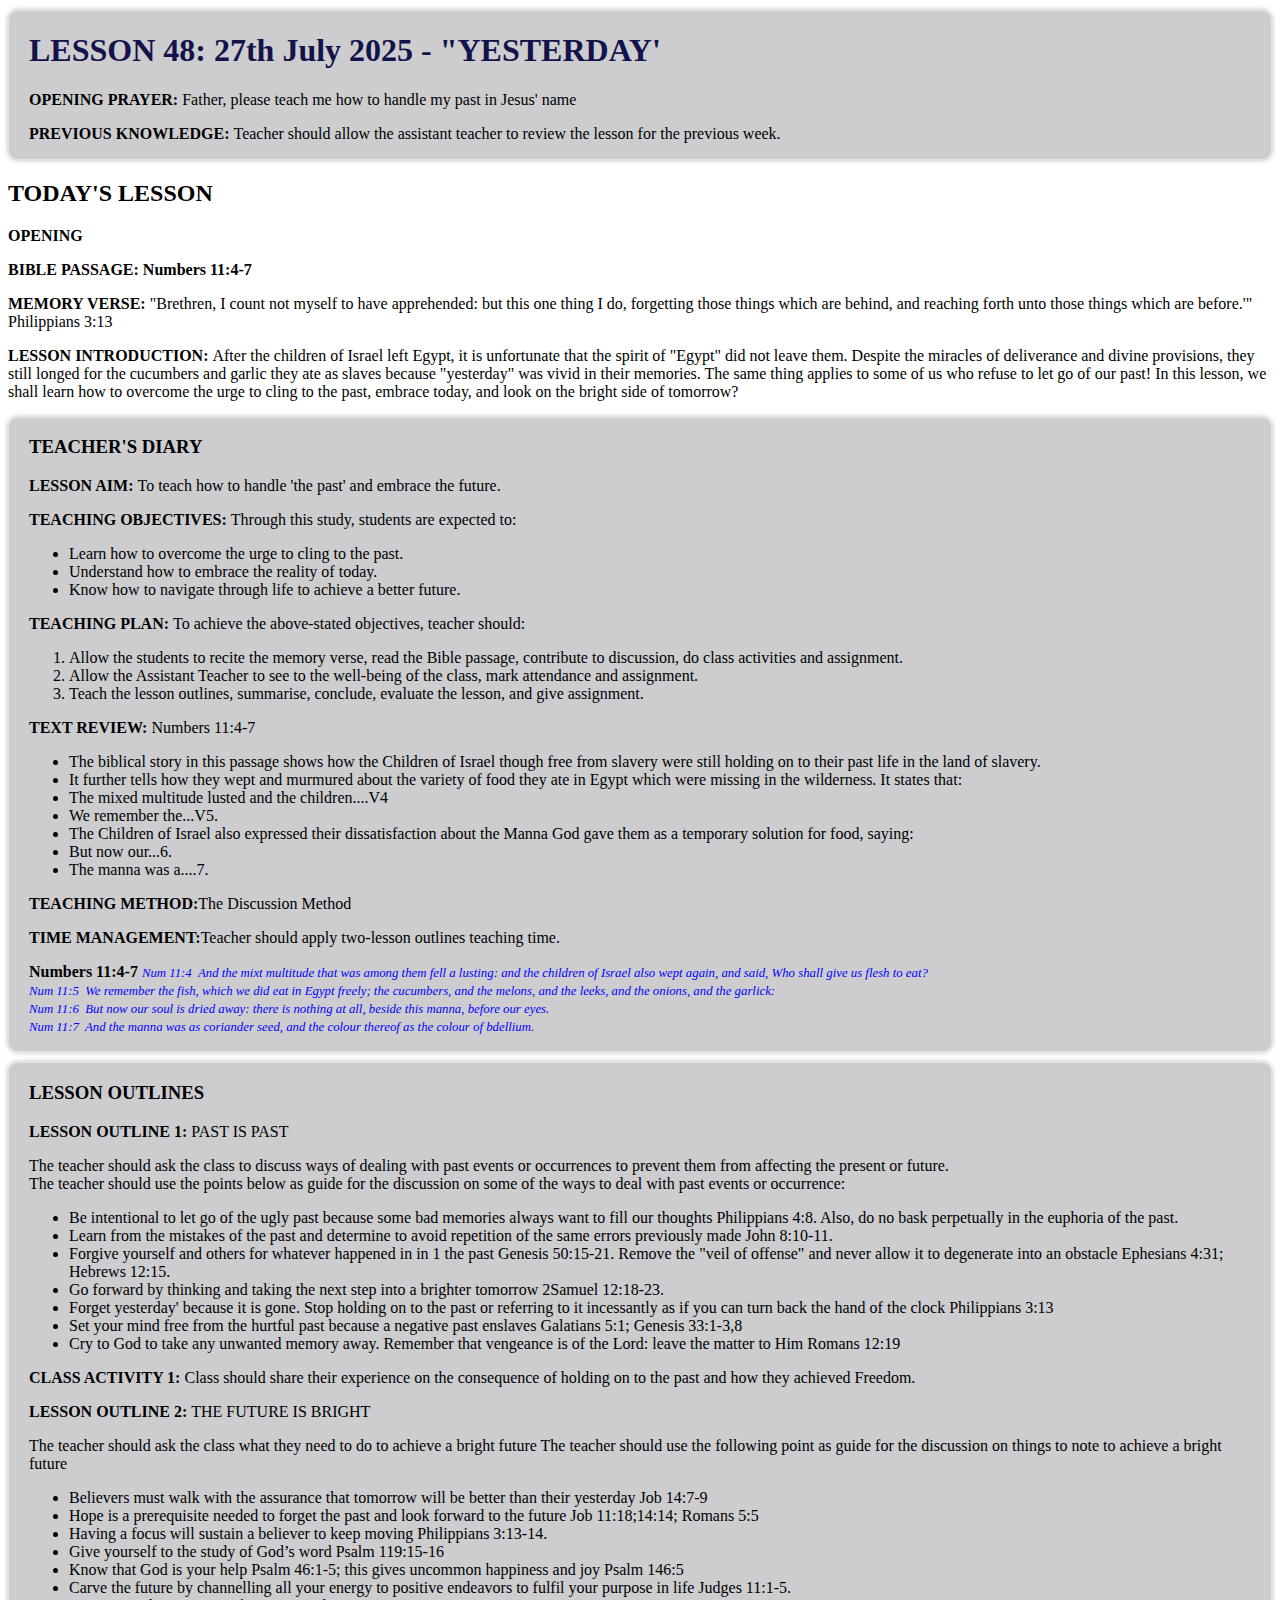
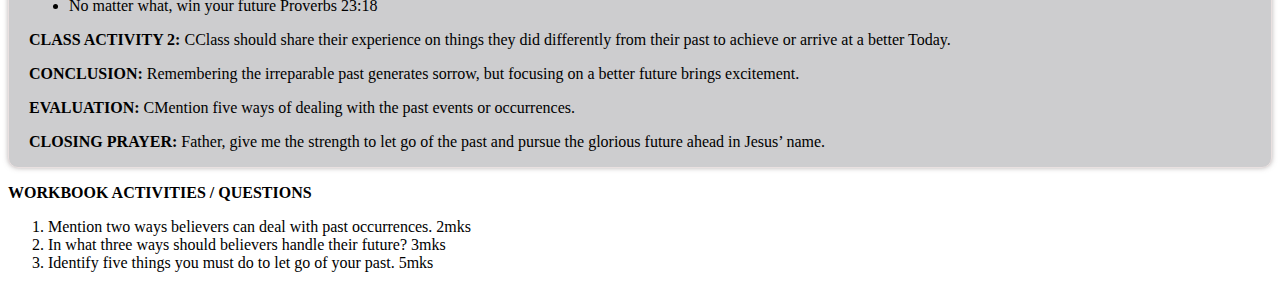
<file: content/lesson-48.html>
<!DOCTYPE html>
    <html lang="en">
    <head>
        <meta charset="UTF-8">
        <meta name="viewport" content="width=device-width, initial-scale=1.0">
        <title>RCCG Sunday School - Lesson 48</title>
        <link rel="stylesheet" href="../style.css">
    </head>
    <body>
        <section class="preamble">
            <div class="header">
                <h1>LESSON 48: 27th July 2025 - "YESTERDAY'</h1>
                <p><b>OPENING PRAYER:</b> Father, please teach me how to handle my past in Jesus' name</p>
                <p><b>PREVIOUS KNOWLEDGE: </b> Teacher should allow the assistant teacher to review the lesson for the previous week.</p>
            </div>
            <div class="introduction">
                <h2>TODAY'S LESSON</h2>
                <p><b>OPENING</b></p>
                <p><b>BIBLE PASSAGE: Numbers 11:4-7</b></p>
                <p><b>MEMORY VERSE: </b> "Brethren, I count not myself to have apprehended: but this one thing I do, forgetting those things which are behind, and reaching forth unto those things which are before.'" Philippians 3:13</p>
                <p><b>LESSON INTRODUCTION: </b> After the children of Israel left Egypt, it is unfortunate that the spirit of "Egypt" did not leave them. Despite the miracles of deliverance and divine provisions, they still longed for the cucumbers and garlic they ate as slaves because "yesterday" was vivid in their memories. The same thing applies to some of us who refuse to let go of our past! In this lesson, we shall learn how to overcome the urge to cling to the past, embrace today, and look on the bright side of tomorrow?</p>
            </div>

            <div class="teacher">
                <h3>TEACHER'S DIARY</h3>
                <p><b>LESSON AIM: </b>To teach how to handle 'the past' and embrace the future.</p>
                <p><b>TEACHING OBJECTIVES: </b>Through this study, students are expected to:</p>
            <ul>
                <li>Learn how to overcome the urge to cling to the past.</li>
                <li>Understand how to embrace the reality of today.</li>
                <li>Know how to navigate through life to achieve a better future.</li>
            </ul>

                <p><b>TEACHING PLAN: </b>To achieve the above-stated objectives, teacher should:</p>
            <ol>
                <li>Allow the students to recite the memory verse, read the Bible passage, contribute to discussion, do class activities and assignment.</li>
                <li>Allow the Assistant Teacher to see to the well-being of the class, mark attendance and assignment.</li>
                <li>Teach the lesson outlines, summarise, conclude, evaluate the lesson, and give assignment.</li>
            </ol>

            <p><b>TEXT REVIEW:  </b>Numbers 11:4-7</p>
            <ul>
                <li>The biblical story in this passage shows how the Children of Israel though free from slavery were still holding on to their past life in the land of slavery.</li>
                <li>It further tells how they wept and murmured about the variety of food they ate in Egypt which were missing in the wilderness. It states that:</li>
                <li>The mixed multitude lusted and the children....V4</li>
                <li>We remember the...V5.</li>
                <li>The Children of Israel also expressed their dissatisfaction about the Manna God gave them as a temporary solution for food, saying:</li>
                <li>But now our...6.</li>
                <li>The manna was a....7.</li>
            </ul>
            <p><b>TEACHING METHOD:</b>The Discussion Method</p>
            <p><b>TIME MANAGEMENT:</b>Teacher should apply two-lesson outlines teaching time.</p>
            <p><b>Numbers 11:4-7 </b><em>Num 11:4  And the mixt multitude that was among them fell a lusting: and the children of Israel also wept again, and said, Who shall give us flesh to eat? <br>
            Num 11:5  We remember the fish, which we did eat in Egypt freely; the cucumbers, and the melons, and the leeks, and the onions, and the garlick: <br>
            Num 11:6  But now our soul is dried away: there is nothing at all, beside this manna, before our eyes. <br>
            Num 11:7  And the manna was as coriander seed, and the colour thereof as the colour of bdellium. </em></p>
            </div>

            <div class="lessons">
                <h3>LESSON OUTLINES</h3>
                <p><b>LESSON OUTLINE 1:</b> PAST IS PAST</p>
                <p>The teacher should ask the class to discuss ways of dealing with past events or occurrences to prevent them from affecting the present or future. <br>                The teacher should use the points below as guide for the discussion on some of the ways to deal with past events or occurrence:</p>
                <ul>
                    <li>Be intentional to let go of the ugly past because some bad memories always want to fill our thoughts Philippians 4:8. Also, do no bask perpetually in the euphoria of the past.</li>

                    <li>Learn from the mistakes of the past and determine to avoid repetition of the same errors previously made John 8:10-11.</li>

                    <li>Forgive yourself and others for whatever happened in in 1 the past Genesis 50:15-21. Remove the "veil of offense" and never allow it to degenerate into an obstacle Ephesians 4:31; Hebrews 12:15.</li>

                    <li>Go forward by thinking and taking the next step into a brighter tomorrow 2Samuel 12:18-23.</li>

                    <li>Forget yesterday' because it is gone. Stop holding on to the past or referring to it incessantly as if you can turn back the hand of the clock Philippians 3:13</li>

                    <li>Set your mind free from the hurtful past because a negative past enslaves Galatians 5:1; Genesis 33:1-3,8</li>

                    <li>Cry to God to take any unwanted memory away. Remember that vengeance is of the Lord: leave the matter to Him Romans 12:19</li>
                </ul>
            <p><b>CLASS ACTIVITY 1: </b>Class should share their experience on the consequence of holding on to the past and how they achieved Freedom.</p>

                <p><b>LESSON OUTLINE 2: </b> THE FUTURE IS BRIGHT</p>
                <p>The teacher should ask the class what they need to do to achieve a bright future The teacher should use the following point as guide for the discussion on things to note to achieve a bright future</p>
                <ul>
                    <li>Believers must walk with the assurance that tomorrow will be better than their yesterday Job 14:7-9</li>

                    <li>Hope is a prerequisite needed to forget the past and look forward to the future Job 11:18;14:14; Romans 5:5</li>

                    <li>Having a focus will sustain a believer to keep moving Philippians 3:13-14.</li>

                    <li>Give yourself to the study of God’s word Psalm 119:15-16</li>

                    <li>Know that God is your help Psalm 46:1-5; this gives uncommon happiness and joy Psalm 146:5</li>

                    <li>Carve the future by channelling all your energy to positive endeavors to fulfil your purpose in life Judges 11:1-5.</li>

                    <li>No matter what, win your future Proverbs 23:18</li>
                </ul>
            <p><b>CLASS ACTIVITY 2: </b>CClass should share their experience on things they did differently from their past to achieve or arrive at a better Today.</p>

            <p><b>CONCLUSION: </b>Remembering the irreparable past generates sorrow, but focusing on a better future brings excitement.</p>
            <p><b>EVALUATION: </b>CMention five ways of dealing with the past events or occurrences.</p>
            <p><b>CLOSING PRAYER: </b>Father, give me the strength to let go of the past and pursue the glorious future ahead in Jesus’ name.</p>
            </div>

        <div class="workbook">
        <p><b>WORKBOOK ACTIVITIES / QUESTIONS</b></p>
        <ol>
            <li>Mention two ways believers can deal with past occurrences. 2mks</li>
            <li>In what three ways should believers handle their future? 3mks</li>
            <li>Identify five things you must do to let go of your past. 5mks</li>
        </ol>
    </div>


        </section>
        
        
    </body>
</html>
</file>
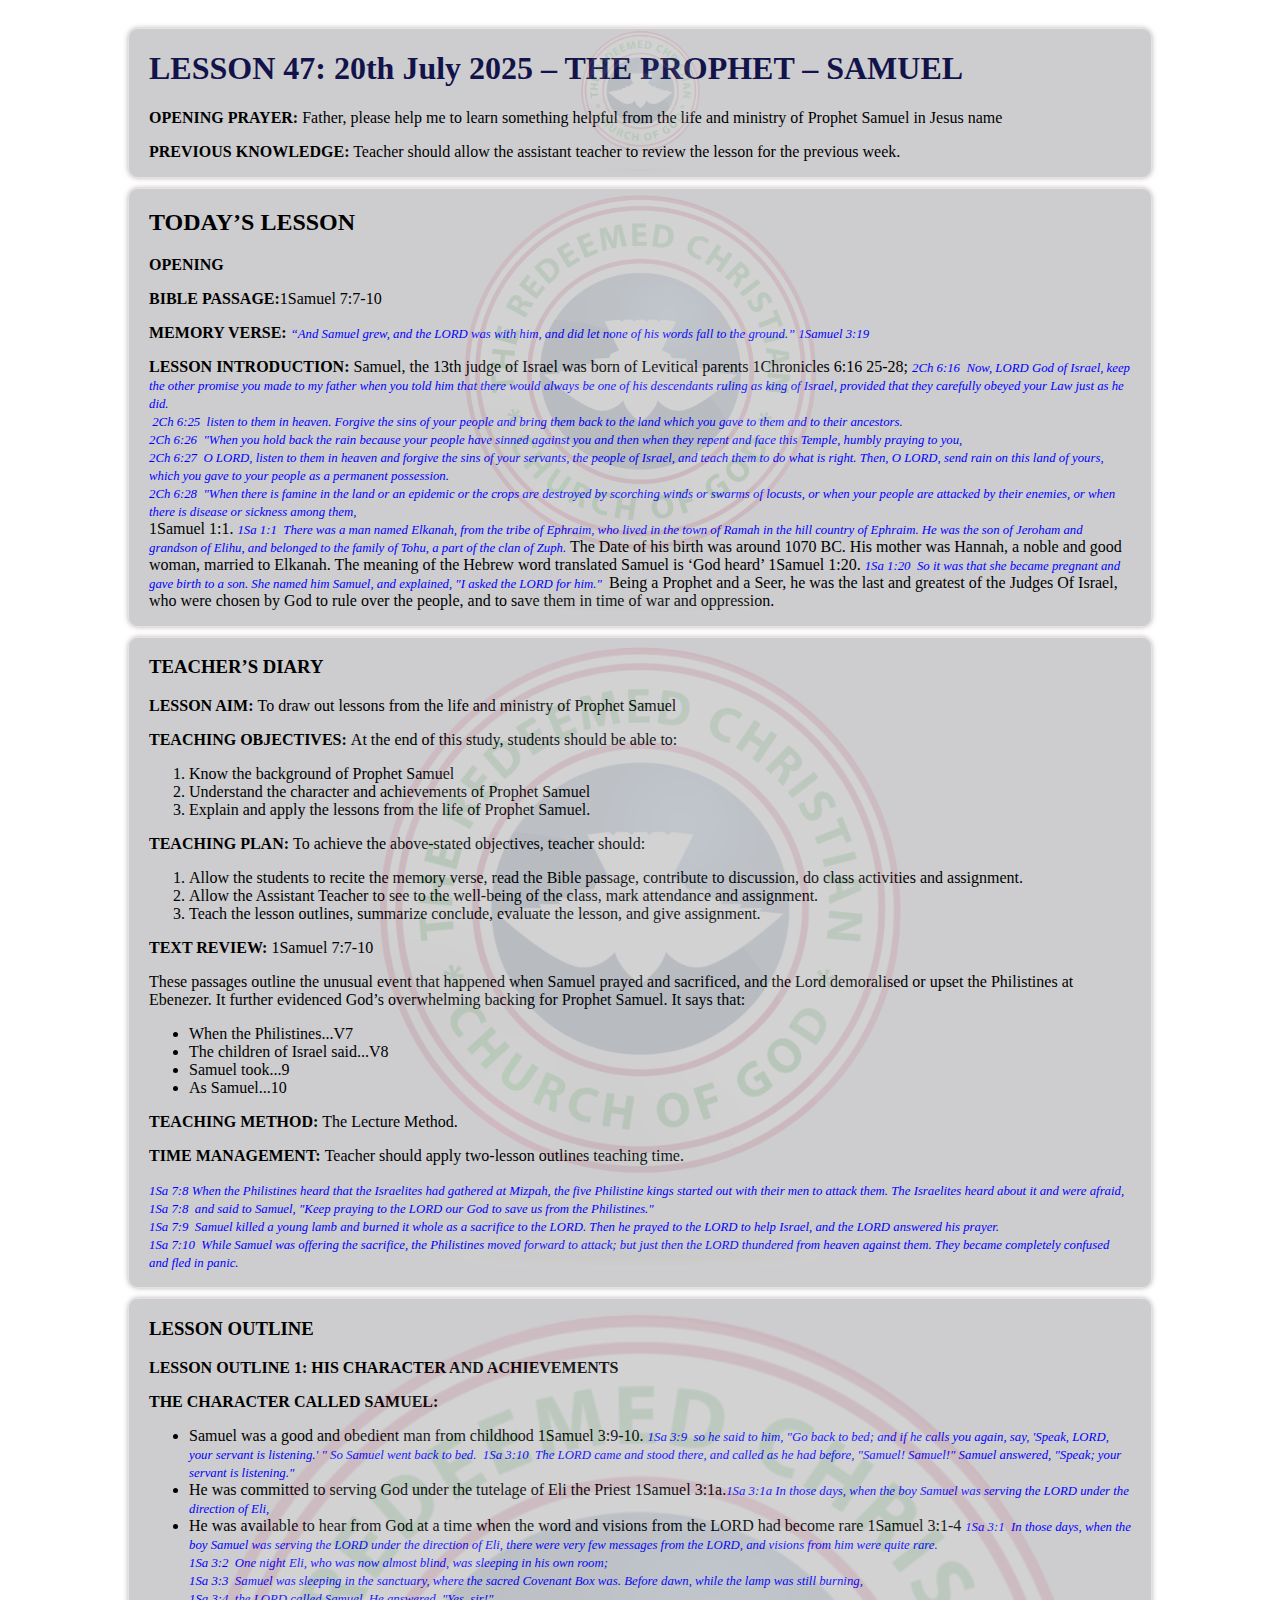
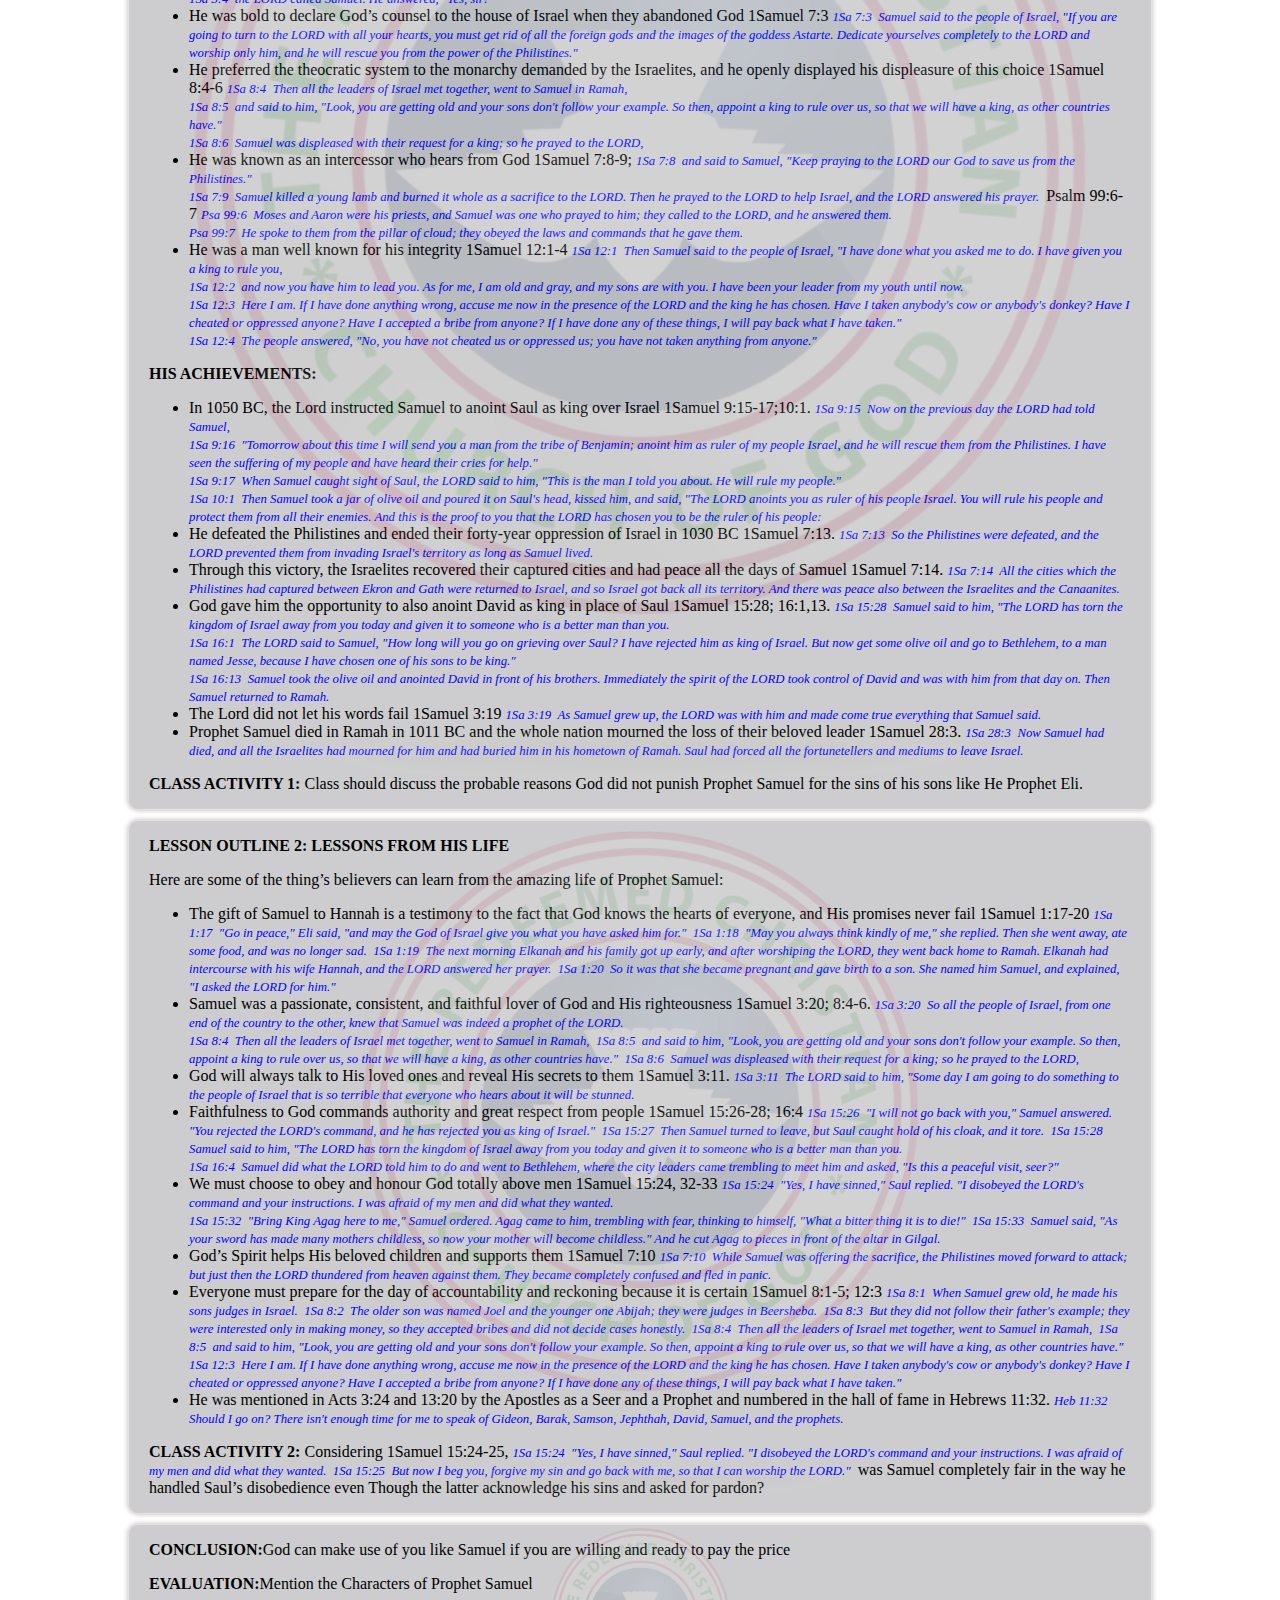
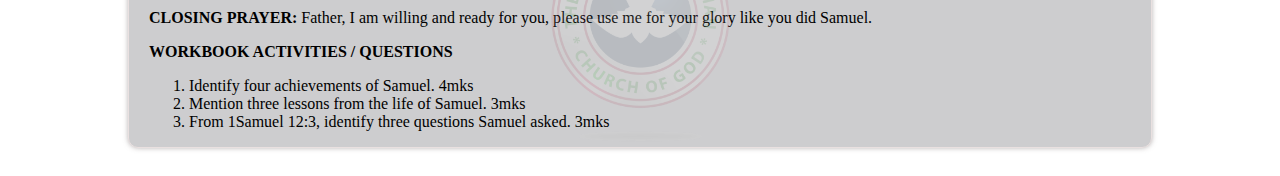
<file: content/the_prophet.html>
<!DOCTYPE html>
<html lang="en">
<head>
    <meta charset="UTF-8">
    <meta name="viewport" content="width=device-width, initial-scale=1.0">
    <title>The Prophet</title>
    <link rel="stylesheet" href="../style.css">
</head>
<body>
    <div class="main">
    <section class="preamble">
    <div class="header">
    <div class="background"></div>
    <h1>LESSON 47: 20th July 2025 – THE PROPHET – SAMUEL</h1>
    <p><b>OPENING PRAYER:</b> Father, please help me to learn something helpful from the life and ministry of Prophet Samuel in Jesus name</p>
    <p><b>PREVIOUS KNOWLEDGE:</b> Teacher should allow the assistant teacher to review the lesson for the previous week.</p>
    
    </div>
    </section>

    <section class="introduction">
    <div class="intro">
    <div class="background"></div>
    <h2>TODAY’S LESSON</h2>
    <p><b>OPENING</b></p>
    <p><b>BIBLE PASSAGE:</b>1Samuel 7:7-10</p>
    <p><b>MEMORY VERSE: </b> <em>“And Samuel grew, and the LORD was with him, and did let none of his words fall to the ground.” 1Samuel 3:19</em></p>
    <p><b>LESSON INTRODUCTION: </b>Samuel, the 13th judge of Israel was born of Levitical parents 1Chronicles 6:16 25-28; <em>2Ch 6:16  Now, LORD God of Israel, keep the other promise you made to my father when you told him that there would always be one of his descendants ruling as king of Israel, provided that they carefully obeyed your Law just as he did.<br> 2Ch 6:25  listen to them in heaven. Forgive the sins of your people and bring them back to the land which you gave to them and to their ancestors. <br>
    2Ch 6:26  "When you hold back the rain because your people have sinned against you and then when they repent and face this Temple, humbly praying to you, <br>
    2Ch 6:27  O LORD, listen to them in heaven and forgive the sins of your servants, the people of Israel, and teach them to do what is right. Then, O LORD, send rain on this land of yours, which you gave to your people as a permanent possession. <br>
    2Ch 6:28  "When there is famine in the land or an epidemic or the crops are destroyed by scorching winds or swarms of locusts, or when your people are attacked by their enemies, or when there is disease or sickness among them,<br></em> 1Samuel 1:1. <em>1Sa 1:1  There was a man named Elkanah, from the tribe of Ephraim, who lived in the town of Ramah in the hill country of Ephraim. He was the son of Jeroham and grandson of Elihu, and belonged to the family of Tohu, a part of the clan of Zuph.</em> The Date of his birth was around 1070 BC. His mother was Hannah, a noble and good woman, married to Elkanah. The meaning of the Hebrew word translated Samuel is ‘God heard’ 1Samuel 1:20. <em>1Sa 1:20  So it was that she became pregnant and gave birth to a son. She named him Samuel, and explained, "I asked the LORD for him." </em> Being a Prophet and a Seer, he was the last and greatest of the Judges Of Israel, who were chosen by God to rule over the people, and to save them in time of war and oppression. </p>
    </div>

    <div class="teacher">
    <div class="background"></div>
    <h3>TEACHER’S DIARY</h3>
    <p><b>LESSON AIM: </b>To draw out lessons from the life and ministry of Prophet Samuel</p>
    <p><b>TEACHING OBJECTIVES: </b>At the end of this study, students should be able to:</p>
    <ol>
        <li>Know the background of Prophet Samuel</li>
        <li>Understand the character and achievements of Prophet Samuel</li>
        <li>Explain and apply the lessons from the life of Prophet Samuel.</li>
    </ol>
    <p><b>TEACHING PLAN: </b>To achieve the above-stated objectives, teacher should:</p>
    <ol>
        <li>Allow the students to recite the memory verse, read the Bible passage, contribute to discussion, do class activities and assignment.</li>
        <li>Allow the Assistant Teacher to see to the well-being of the class, mark attendance and assignment.</li>
        <li>Teach the lesson outlines, summarize conclude, evaluate the lesson, and give assignment.</li>
    </ol>
    <p><b>TEXT REVIEW: </b>1Samuel 7:7-10</p>
    <p>These passages outline the unusual event that happened when Samuel prayed and sacrificed, and the Lord demoralised or upset the Philistines at Ebenezer. It further evidenced God’s overwhelming backing for Prophet Samuel. It says that:</p>
    <ul>
        <li>When the Philistines...V7</li>
        <li>The children of Israel said...V8</li>
        <li>Samuel took...9</li>
        <li>As Samuel...10</li>
    </ul>
    <p><b>TEACHING METHOD: </b>The Lecture Method.</p>
    <p><b>TIME MANAGEMENT: </b>Teacher should apply two-lesson outlines teaching time.</p>
    <p><em>1Sa 7:8 When the Philistines heard that the Israelites had gathered at Mizpah, the five Philistine kings started out with their men to attack them. The Israelites heard about it and were afraid, <br>
    1Sa 7:8  and said to Samuel, "Keep praying to the LORD our God to save us from the Philistines." <br>
    1Sa 7:9  Samuel killed a young lamb and burned it whole as a sacrifice to the LORD. Then he prayed to the LORD to help Israel, and the LORD answered his prayer. <br>
    1Sa 7:10  While Samuel was offering the sacrifice, the Philistines moved forward to attack; but just then the LORD thundered from heaven against them. They became completely confused and fled in panic. </em></p>
    </div>
    </section>

    <section class="main-lessons">
    <div class="lessons">
    <div class="background"></div>
    <h3>LESSON OUTLINE</h3>
    <p><b>LESSON OUTLINE 1: HIS CHARACTER AND ACHIEVEMENTS</b></p>
    <p><strong>THE CHARACTER CALLED SAMUEL:</strong></p>
    <ul>
        <li>Samuel was a good and obedient man from childhood 1Samuel 3:9-10. <em>1Sa 3:9  so he said to him, "Go back to bed; and if he calls you again, say, 'Speak, LORD, your servant is listening.' " So Samuel went back to bed.  1Sa 3:10  The LORD came and stood there, and called as he had before, "Samuel! Samuel!" Samuel answered, "Speak; your servant is listening." </em> </li>
        <li>He was committed to serving God under the tutelage of Eli the Priest 1Samuel 3:1a.<em>1Sa 3:1a In those days, when the boy Samuel was serving the LORD under the direction of Eli,</em></li>
        <li>He was available to hear from God at a time when the word and visions from the LORD had become rare 1Samuel 3:1-4 <em>1Sa 3:1  In those days, when the boy Samuel was serving the LORD under the direction of Eli, there were very few messages from the LORD, and visions from him were quite rare. <br>
        1Sa 3:2  One night Eli, who was now almost blind, was sleeping in his own room; <br>
        1Sa 3:3  Samuel was sleeping in the sanctuary, where the sacred Covenant Box was. Before dawn, while the lamp was still burning, <br>
        1Sa 3:4  the LORD called Samuel. He answered, "Yes, sir!" </em> </li>
        <li>He was bold to declare God’s counsel to the house of Israel when they abandoned God 1Samuel 7:3 <em>1Sa 7:3  Samuel said to the people of Israel, "If you are going to turn to the LORD with all your hearts, you must get rid of all the foreign gods and the images of the goddess Astarte. Dedicate yourselves completely to the LORD and worship only him, and he will rescue you from the power of the Philistines." </em> </li>
        <li>He preferred the theocratic system to the monarchy demanded by the Israelites, and he openly displayed his displeasure of this choice 1Samuel 8:4-6 <em>1Sa 8:4  Then all the leaders of Israel met together, went to Samuel in Ramah, <br>
        1Sa 8:5  and said to him, "Look, you are getting old and your sons don't follow your example. So then, appoint a king to rule over us, so that we will have a king, as other countries have." <br>
        1Sa 8:6  Samuel was displeased with their request for a king; so he prayed to the LORD, </em> </li>
        <li>He was known as an intercessor who hears from God 1Samuel 7:8-9; <em>1Sa 7:8  and said to Samuel, "Keep praying to the LORD our God to save us from the Philistines." <br>
        1Sa 7:9  Samuel killed a young lamb and burned it whole as a sacrifice to the LORD. Then he prayed to the LORD to help Israel, and the LORD answered his prayer. </em> Psalm 99:6-7 <em>Psa 99:6  Moses and Aaron were his priests, and Samuel was one who prayed to him; they called to the LORD, and he answered them. <br>
        Psa 99:7  He spoke to them from the pillar of cloud; they obeyed the laws and commands that he gave them. </em> </li>
        <li>He was a man well known for his integrity 1Samuel 12:1-4 <em>1Sa 12:1  Then Samuel said to the people of Israel, "I have done what you asked me to do. I have given you a king to rule you, <br>
        1Sa 12:2  and now you have him to lead you. As for me, I am old and gray, and my sons are with you. I have been your leader from my youth until now. <br>
        1Sa 12:3  Here I am. If I have done anything wrong, accuse me now in the presence of the LORD and the king he has chosen. Have I taken anybody's cow or anybody's donkey? Have I cheated or oppressed anyone? Have I accepted a bribe from anyone? If I have done any of these things, I will pay back what I have taken." <br>
        1Sa 12:4  The people answered, "No, you have not cheated us or oppressed us; you have not taken anything from anyone."</em></li>
    </ul>
    <p><strong>HIS ACHIEVEMENTS: </strong></p>
    <ul>
        <li>In 1050 BC, the Lord instructed Samuel to anoint Saul as king over Israel 1Samuel 9:15-17;10:1. <em>1Sa 9:15  Now on the previous day the LORD had told Samuel, <br>
        1Sa 9:16  "Tomorrow about this time I will send you a man from the tribe of Benjamin; anoint him as ruler of my people Israel, and he will rescue them from the Philistines. I have seen the suffering of my people and have heard their cries for help." <br>
        1Sa 9:17  When Samuel caught sight of Saul, the LORD said to him, "This is the man I told you about. He will rule my people." <br>
        1Sa 10:1  Then Samuel took a jar of olive oil and poured it on Saul's head, kissed him, and said, "The LORD anoints you as ruler of his people Israel. You will rule his people and protect them from all their enemies. And this is the proof to you that the LORD has chosen you to be the ruler of his people: </em></li>
        <li>He defeated the Philistines and ended their forty-year oppression of Israel in 1030 BC 1Samuel 7:13. <em>1Sa 7:13  So the Philistines were defeated, and the LORD prevented them from invading Israel's territory as long as Samuel lived. </em></li>
        <li>Through this victory, the Israelites recovered their captured cities and had peace all the days of Samuel 1Samuel 7:14. <em>1Sa 7:14  All the cities which the Philistines had captured between Ekron and Gath were returned to Israel, and so Israel got back all its territory. And there was peace also between the Israelites and the Canaanites. </em></li>
        <li>God gave him the opportunity to also anoint David as king in place of Saul 1Samuel 15:28; 16:1,13. <em>1Sa 15:28  Samuel said to him, "The LORD has torn the kingdom of Israel away from you today and given it to someone who is a better man than you. <br>
        1Sa 16:1  The LORD said to Samuel, "How long will you go on grieving over Saul? I have rejected him as king of Israel. But now get some olive oil and go to Bethlehem, to a man named Jesse, because I have chosen one of his sons to be king." <br>
        1Sa 16:13  Samuel took the olive oil and anointed David in front of his brothers. Immediately the spirit of the LORD took control of David and was with him from that day on. Then Samuel returned to Ramah. </em></li>
        <li>The Lord did not let his words fail 1Samuel 3:19 <em>1Sa 3:19  As Samuel grew up, the LORD was with him and made come true everything that Samuel said. </em></li>
        <li>Prophet Samuel died in Ramah in 1011 BC and the whole nation mourned the loss of their beloved leader 1Samuel 28:3. <em>1Sa 28:3  Now Samuel had died, and all the Israelites had mourned for him and had buried him in his hometown of Ramah. Saul had forced all the fortunetellers and mediums to leave Israel. </em></li>
    </ul>
        <p><b>CLASS ACTIVITY 1: </b>Class should discuss the probable reasons God did not punish Prophet Samuel for the sins of his sons like He Prophet Eli.</p>
    </div>

    <div class="lessons">
        <div class="background"></div>
        <p><strong>LESSON OUTLINE 2: LESSONS FROM HIS LIFE</strong></p>
        <p>Here are some of the thing’s believers can learn from the amazing life of Prophet Samuel:</p>
        <ul>
            <li>The gift of Samuel to Hannah is a testimony to the fact that God knows the hearts of everyone, and His promises never fail 1Samuel 1:17-20 <em>1Sa 1:17  "Go in peace," Eli said, "and may the God of Israel give you what you have asked him for." 
            1Sa 1:18  "May you always think kindly of me," she replied. Then she went away, ate some food, and was no longer sad. 
            1Sa 1:19  The next morning Elkanah and his family got up early, and after worshiping the LORD, they went back home to Ramah. Elkanah had intercourse with his wife Hannah, and the LORD answered her prayer. 
            1Sa 1:20  So it was that she became pregnant and gave birth to a son. She named him Samuel, and explained, "I asked the LORD for him." </em></li>
            <li>Samuel was a passionate, consistent, and faithful lover of God and His righteousness 1Samuel 3:20; 8:4-6. <em>1Sa 3:20  So all the people of Israel, from one end of the country to the other, knew that Samuel was indeed a prophet of the LORD. <br>1Sa 8:4  Then all the leaders of Israel met together, went to Samuel in Ramah, 
            1Sa 8:5  and said to him, "Look, you are getting old and your sons don't follow your example. So then, appoint a king to rule over us, so that we will have a king, as other countries have." 
            1Sa 8:6  Samuel was displeased with their request for a king; so he prayed to the LORD, </em></li>
            <li>God will always talk to His loved ones and reveal His secrets to them 1Samuel 3:11. <em>1Sa 3:11  The LORD said to him, "Some day I am going to do something to the people of Israel that is so terrible that everyone who hears about it will be stunned. </em></li>
            <li>Faithfulness to God commands authority and great respect from people 1Samuel 15:26-28; 16:4 <em>1Sa 15:26  "I will not go back with you," Samuel answered. "You rejected the LORD's command, and he has rejected you as king of Israel." 
            1Sa 15:27  Then Samuel turned to leave, but Saul caught hold of his cloak, and it tore. 
            1Sa 15:28  Samuel said to him, "The LORD has torn the kingdom of Israel away from you today and given it to someone who is a better man than you. <br> 1Sa 16:4  Samuel did what the LORD told him to do and went to Bethlehem, where the city leaders came trembling to meet him and asked, "Is this a peaceful visit, seer?" </em></li>
            <li>We must choose to obey and honour God totally above men 1Samuel 15:24, 32-33 <em>1Sa 15:24  "Yes, I have sinned," Saul replied. "I disobeyed the LORD's command and your instructions. I was afraid of my men and did what they wanted. 
            <br>1Sa 15:32  "Bring King Agag here to me," Samuel ordered. Agag came to him, trembling with fear, thinking to himself, "What a bitter thing it is to die!" 
            1Sa 15:33  Samuel said, "As your sword has made many mothers childless, so now your mother will become childless." And he cut Agag to pieces in front of the altar in Gilgal. 
            </em></li>
            <li>God’s Spirit helps His beloved children and supports them 1Samuel 7:10 <em>1Sa 7:10  While Samuel was offering the sacrifice, the Philistines moved forward to attack; but just then the LORD thundered from heaven against them. They became completely confused and fled in panic. </em></li>
            <li>Everyone must prepare for the day of accountability and reckoning because it is certain 1Samuel 8:1-5; 12:3 <em>1Sa 8:1  When Samuel grew old, he made his sons judges in Israel. 
            1Sa 8:2  The older son was named Joel and the younger one Abijah; they were judges in Beersheba. 
            1Sa 8:3  But they did not follow their father's example; they were interested only in making money, so they accepted bribes and did not decide cases honestly. 
            1Sa 8:4  Then all the leaders of Israel met together, went to Samuel in Ramah, 
            1Sa 8:5  and said to him, "Look, you are getting old and your sons don't follow your example. So then, appoint a king to rule over us, so that we will have a king, as other countries have."<br>
            1Sa 12:3  Here I am. If I have done anything wrong, accuse me now in the presence of the LORD and the king he has chosen. Have I taken anybody's cow or anybody's donkey? Have I cheated or oppressed anyone? Have I accepted a bribe from anyone? If I have done any of these things, I will pay back what I have taken." </em></li>
            <li>He was mentioned in Acts 3:24 and 13:20 by the Apostles as a Seer and a Prophet and numbered in the hall of fame in Hebrews 11:32. <em>Heb 11:32  Should I go on? There isn't enough time for me to speak of Gideon, Barak, Samson, Jephthah, David, Samuel, and the prophets. </em></li>
        </ul>
            <p><b>CLASS ACTIVITY 2: </b>Considering 1Samuel 15:24-25, <em>1Sa 15:24  "Yes, I have sinned," Saul replied. "I disobeyed the LORD's command and your instructions. I was afraid of my men and did what they wanted. 
            1Sa 15:25  But now I beg you, forgive my sin and go back with me, so that I can worship the LORD." </em> was Samuel completely fair in the way he handled Saul’s disobedience even Though the latter acknowledge his sins and asked for pardon?</p>
        </div>

    <div class="lessons">
        <div class="background"></div>
            <p><b>CONCLUSION:</b>God can make use of you like Samuel if you are willing and ready to pay the price</p>
            <p><b>EVALUATION:</b>Mention the Characters of Prophet Samuel</p>
            <p><b>CLOSING PRAYER: </b>Father, I am willing and ready for you, please use me for your glory like you did Samuel.</p>   
            <p><b>WORKBOOK ACTIVITIES / QUESTIONS</b></p>
        <ol>
            <li>Identify four achievements of Samuel. 4mks</li>
            <li>Mention three lessons from the life of Samuel. 3mks</li>
            <li>From 1Samuel 12:3, identify three questions Samuel asked. 3mks</li>
        </ol>
    </div>
    </section>
</div>
</body>
</html>
</file>
<file: style.css>
.main{
    width: 80vw;
    margin: auto;
    padding: 10px;

}
em{
    color:blue;
    font-size: 0.8em;
}
.header, .intro, .teacher, .lessons{
    position: relative;
    background-color: rgb(205, 205, 207);
    margin: 10px 0;
    padding: 0 20px;
    border: 1px solid rgb(233, 224, 224);
    border-radius: 10px;
    box-shadow: 0 0 5px rgba(115, 105, 105, 0.5);
    overflow: hidden;
}
.background {
    position: absolute;
    top: 0;
    left: 0;
    width: 100%;
    height: 100%;
    background-image: url("rccg_logo.png");
    background-repeat: no-repeat;
    background-position: center;
    background-size: contain;
    opacity: 0.1;
}
h1 {
    color: rgb(19, 19, 75);
}
</file>
